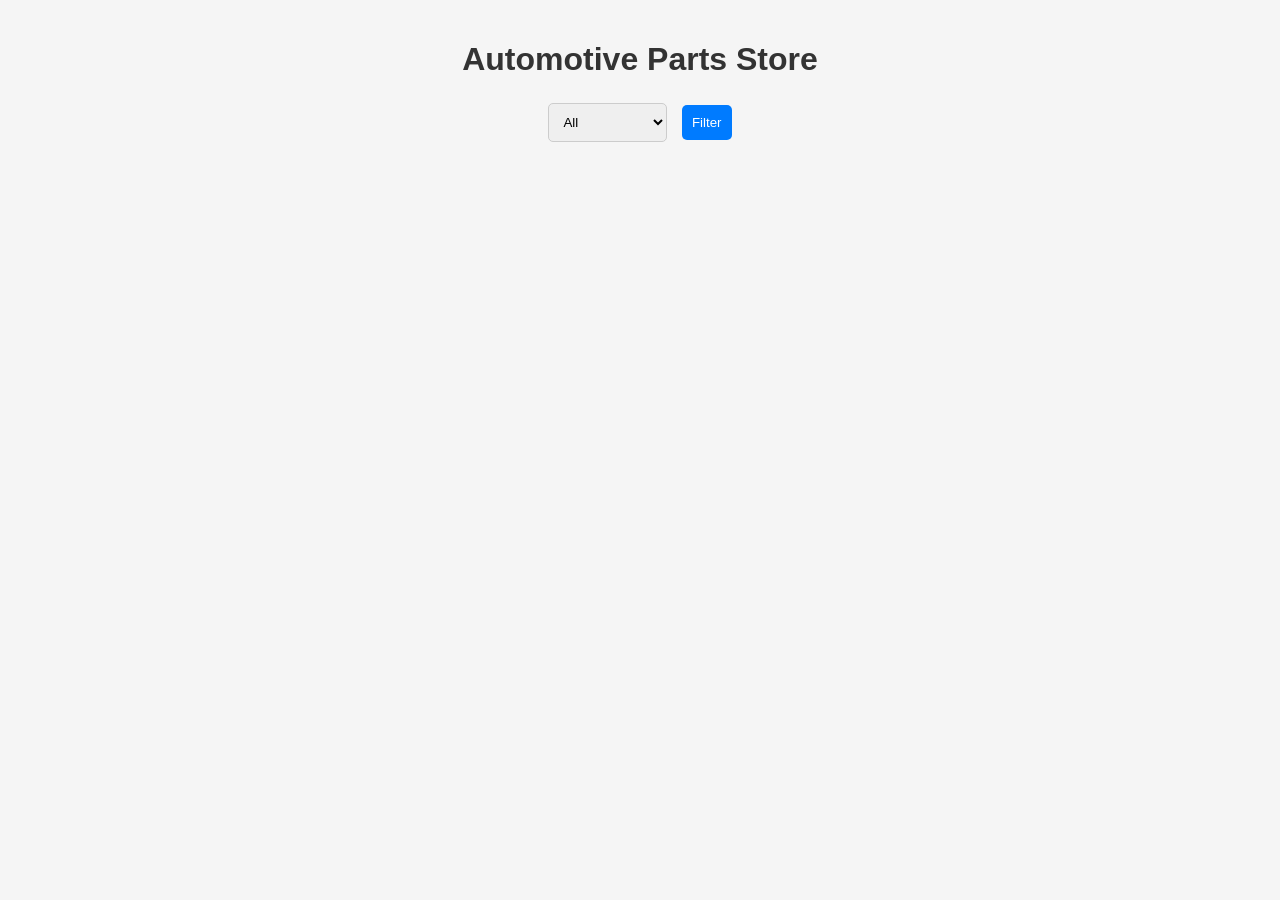
<file: automotive-ecommerce/frontend/index.html>
<!DOCTYPE html>
<html>
<head>
<title>Automotive Parts Store</title>
<link rel="stylesheet" href="style.css">
</head>

<body>

<h1>Automotive Parts Store</h1>

<!-- Category Filter -->
<select id="categoryFilter">

<option value="">All</option>
<option value="Brake Pads">Brake Pads</option>
<option value="Tires">Tires</option>
<option value="Batteries">Batteries</option>
<option value="Engine Parts">Engine Parts</option>
<option value="Lights">Lights</option>
<option value="Tools">Tools</option>

</select>

<button onclick="filterProducts()">Filter</button>

<br><br>

<!-- Product List -->
<div id="products"></div>

<script src="script.js"></script>

</body>
</html>
</file>
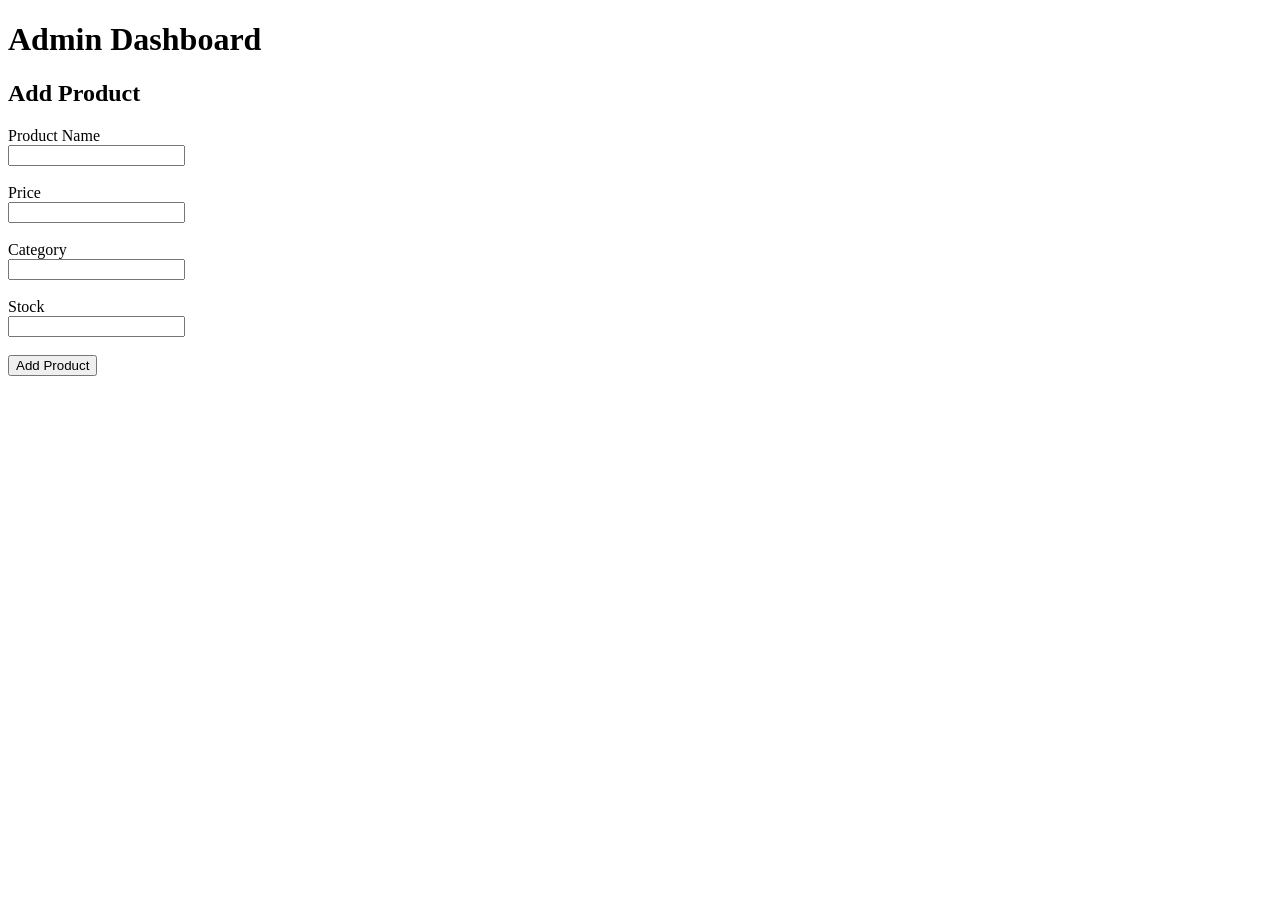
<file: automotive-ecommerce/frontend/admin.html>
<!DOCTYPE html>
<html>
<head>
<title>Admin Dashboard</title>
</head>

<body>

<h1>Admin Dashboard</h1>

<h2>Add Product</h2>

<form action="../backend/add_product.php" method="POST">

Product Name<br>
<input type="text" name="name"><br><br>

Price<br>
<input type="number" name="price"><br><br>

Category<br>
<input type="text" name="category"><br><br>

Stock<br>
<input type="number" name="stock"><br><br>

<button type="submit">Add Product</button>

</form>

</body>
</html>
</file>
<file: automotive-ecommerce/frontend/style.css>
/* Page background */
body{
font-family: Arial, sans-serif;
background:#f5f5f5;
margin:0;
padding:20px;
text-align:center;
}

/* Title */
h1{
color:#333;
margin-bottom:20px;
}

/* Filter and search area */
select, input, button{
padding:10px;
margin:5px;
border-radius:5px;
border:1px solid #ccc;
}

/* Button styling */
button{
background:#007bff;
color:white;
border:none;
cursor:pointer;
}

button:hover{
background:#0056b3;
}

/* Product grid */
#products{
display:grid;
grid-template-columns:repeat(auto-fit,minmax(200px,1fr));
gap:20px;
margin-top:20px;
}

/* Product card */
.product{
background:white;
padding:15px;
border-radius:10px;
box-shadow:0 2px 10px rgba(0,0,0,0.1);
}

/* Product name */
.product h3{
margin:10px 0;
color:#333;
}

/* Price */
.product p{
color:#28a745;
font-weight:bold;
}
</file>
